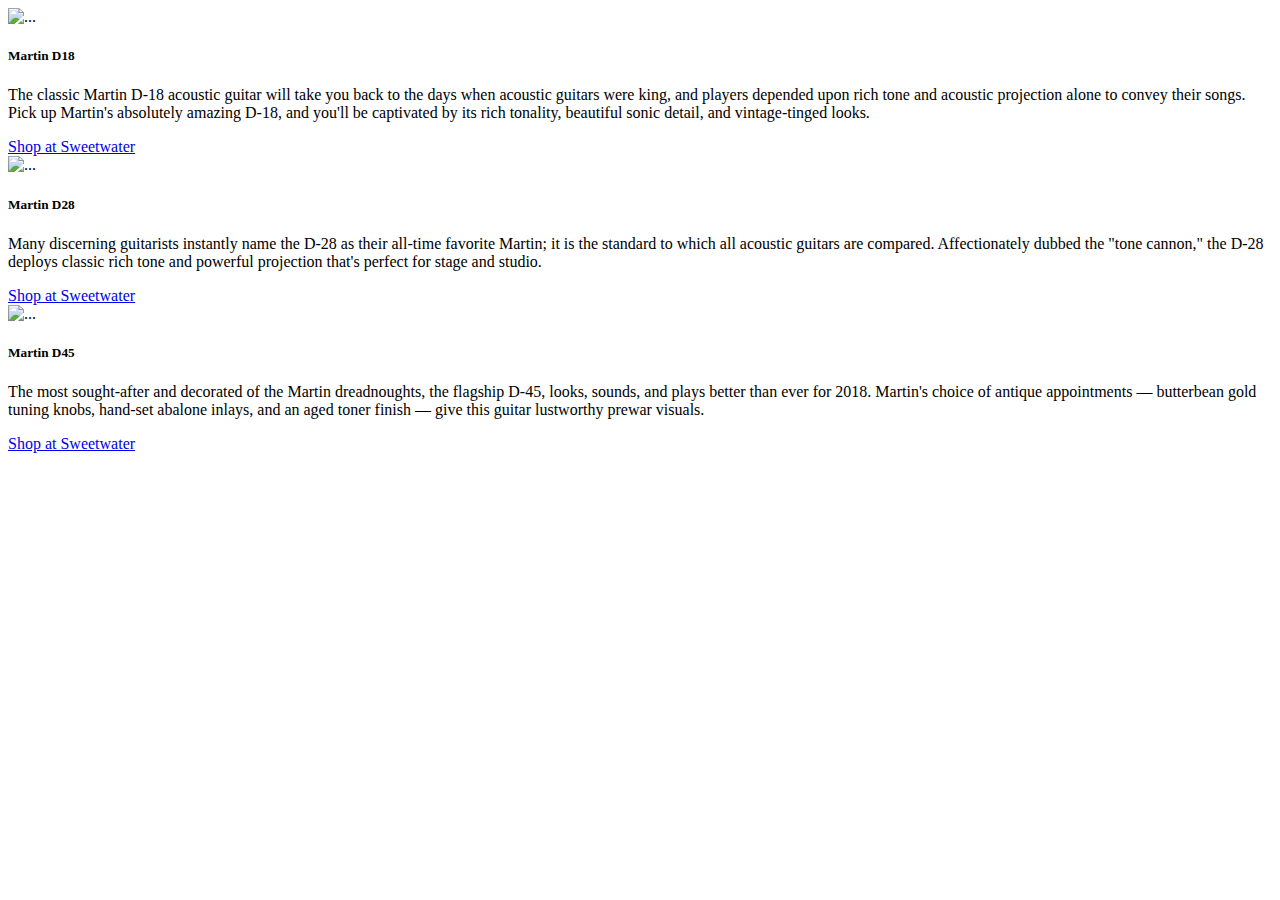
<file: src/main/resources/templates/index.html>
<!DOCTYPE html>
<html lang="en">
<head th:replace="~{fragments/_head :: head(pageTitle='Home')}"></head>
<body>
    <header th:replace="~{fragments/_nav}"></header>
    <main>
        <div class="w-75 row justify-content-center mx-auto py-5">
            <div class="col-4">
                <div class="card h-100">
                    <img th:src="@{/images/martind18.webp}" class="card-img-top" alt="...">
                    <div class="card-body app-bg-primary text-light">
                        <h5 class="card-title">Martin D18</h5>
                        <p class="card-text">
                            The classic Martin D-18 acoustic guitar will take you back to the days when acoustic guitars were king,
                            and players depended upon rich tone and acoustic projection alone to convey their songs. Pick up Martin's absolutely
                            amazing D-18, and you'll be captivated by its rich tonality, beautiful sonic detail, and vintage-tinged looks.
                        </p>
                        <a href="https://www.sweetwater.com/store/detail/MD18--martin-d-18-natural" class="btn btn-light">Shop at Sweetwater</a>
                    </div>
                </div>
            </div>
            <div class="col-4">
                <div class="card h-100">
                    <img th:src="@{/images/martind28.webp}" class="card-img-top" alt="...">
                    <div class="card-body app-bg-primary text-light">
                        <h5 class="card-title">Martin D28</h5>
                        <p class="card-text">
                            Many discerning guitarists instantly name the D-28 as their all-time favorite Martin; it is the standard to which all
                            acoustic guitars are compared. Affectionately dubbed the "tone cannon," the D-28 deploys classic rich tone and powerful
                            projection that's perfect for stage and studio.
                        </p>
                        <a href="https://www.sweetwater.com/store/detail/MD28--martin-d-28-natural" class="btn btn-light">Shop at Sweetwater</a>
                    </div>
                </div>
            </div>
            <div class="col-4">
                <div class="card h-100">
                    <img th:src="@{/images/martind45.webp}" class="card-img-top" alt="...">
                    <div class="card-body app-bg-primary text-light">
                        <h5 class="card-title">Martin D45</h5>
                        <p class="card-text">
                            The most sought-after and decorated of the Martin dreadnoughts, the flagship D-45, looks, sounds,
                            and plays better than ever for 2018. Martin's choice of antique appointments — butterbean gold tuning knobs,
                            hand-set abalone inlays, and an aged toner finish — give this guitar lustworthy prewar visuals.
                        </p>
                        <a href="https://www.sweetwater.com/store/detail/MD28--martin-d-28-natural" class="btn btn-light">Shop at Sweetwater</a>
                    </div>
                </div>
            </div>
        </div>
    </main>
    <footer th:replace="~{fragments/_footer}"></footer>
    <div th:replace="~{fragments/_scripts}"></div>
</body>
</html>
</file>
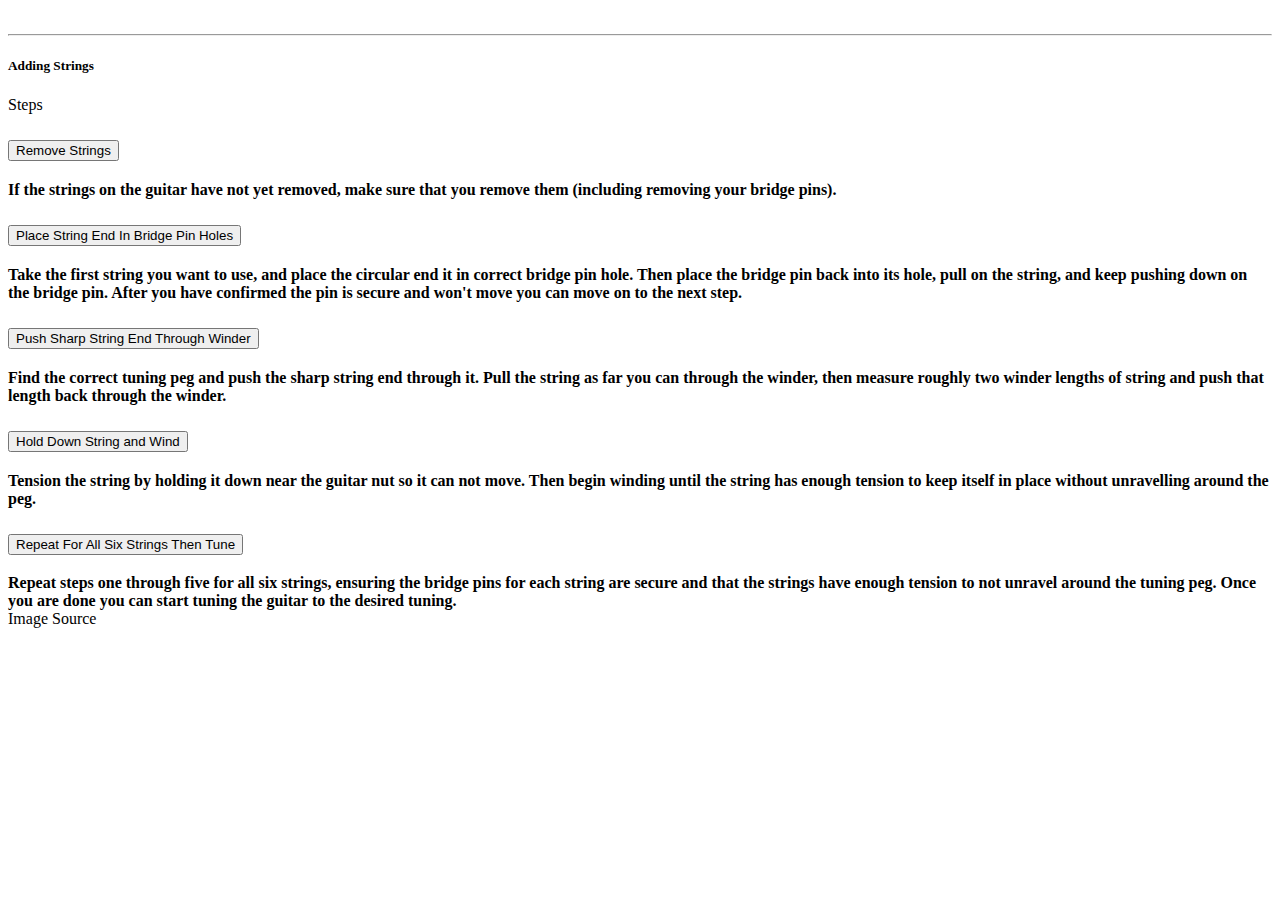
<file: src/main/resources/templates/adding_strings.html>
<!DOCTYPE html>
<html lang="en">
<head th:replace="~{fragments/_head :: head(pageTitle='Adding Strings')}"></head>
<body>
<header th:replace="~{fragments/_nav}"></header>
<main>
    <div class="hstack justify-content-center w-50 mx-auto py-5">
        <div class="card w-100 app-bg-primary" id="card-main">
            <img class="card-img-top mx-auto object-fit-scale" style="max-width: 24rem; aspect-ratio: 1;">
            <hr class="m-3 border border-light">
            <div class="card-body pt-0 text-light">
                <h5 class="card-title">Adding Strings</h5>
                <p class="card-text">Steps</p>
                <div class="accordion pb-3" id="accordion-steps">
                    <div class="accordion-item">
                        <h2 class="accordion-header">
                            <button class="accordion-button" type="button" data-bs-toggle="collapse" data-bs-target="#collapse-one" aria-expanded="true" aria-controls="collapse-one">
                                Remove Strings
                            </button>
                        </h2>
                        <div id="collapse-one" class="accordion-collapse collapse show" data-bs-parent="#accordion-steps">
                            <div class="accordion-body">
                                <strong>
                                    If the strings on the guitar have not yet removed, make sure that you remove them (including removing your bridge pins).
                                </strong>
                            </div>
                        </div>
                    </div>
                    <div class="accordion-item">
                        <h2 class="accordion-header">
                            <button class="accordion-button collapsed" type="button" data-bs-toggle="collapse" data-bs-target="#collapse-two" aria-expanded="false" aria-controls="collapse-two">
                                Place String End In Bridge Pin Holes
                            </button>
                        </h2>
                        <div id="collapse-two" class="accordion-collapse collapse" data-bs-parent="#accordion-steps">
                            <div class="accordion-body">
                                <strong>
                                    Take the first string you want to use, and place the circular end it in correct bridge pin hole.
                                    Then place the bridge pin back into its hole, pull on the string, and keep pushing down on the bridge pin.
                                    After you have confirmed the pin is secure and won't move you can move on to the next step.
                                </strong>
                            </div>
                        </div>
                    </div>
                    <div class="accordion-item">
                        <h2 class="accordion-header">
                            <button class="accordion-button collapsed" type="button" data-bs-toggle="collapse" data-bs-target="#collapse-three" aria-expanded="false" aria-controls="collapse-three">
                                Push Sharp String End Through Winder
                            </button>
                        </h2>
                        <div id="collapse-three" class="accordion-collapse collapse" data-bs-parent="#accordion-steps">
                            <div class="accordion-body">
                                <strong>
                                    Find the correct tuning peg and push the sharp string end through it. Pull the string as far you can through the winder, then
                                    measure roughly two winder lengths of string and push that length back through the winder.
                                </strong>
                            </div>
                        </div>
                    </div>
                    <div class="accordion-item">
                        <h2 class="accordion-header">
                            <button class="accordion-button collapsed" type="button" data-bs-toggle="collapse" data-bs-target="#collapse-four" aria-expanded="false" aria-controls="collapse-four">
                                Hold Down String and Wind
                            </button>
                        </h2>
                        <div id="collapse-four" class="accordion-collapse collapse" data-bs-parent="#accordion-steps">
                            <div class="accordion-body">
                                <strong>
                                    Tension the string by holding it down near the guitar nut so it can not move. Then begin winding until the string
                                    has enough tension to keep itself in place without unravelling around the peg.
                                </strong>
                            </div>
                        </div>
                    </div>
                    <div class="accordion-item">
                        <h2 class="accordion-header">
                            <button class="accordion-button collapsed" type="button" data-bs-toggle="collapse" data-bs-target="#collapse-five" aria-expanded="false" aria-controls="collapse-five">
                                Repeat For All Six Strings Then Tune
                            </button>
                        </h2>
                        <div id="collapse-five" class="accordion-collapse collapse" data-bs-parent="#accordion-steps">
                            <div class="accordion-body">
                                <strong>
                                    Repeat steps one through five for all six strings, ensuring the bridge pins for each string are secure
                                    and that the strings have enough tension to not unravel around the tuning peg. Once you are done
                                    you can start tuning the guitar to the desired tuning.
                                </strong>
                            </div>
                        </div>
                    </div>
                </div>
                <a class="btn btn-light">Image Source</a>
            </div>
        </div>
    </div>
</main>
<footer th:replace="~{fragments/_footer}"></footer>
<script th:inline="javascript">
    const urls = [
        'https://stuff.fendergarage.com/images/Q/Z/B/fcwm-online-tuner-4up-acoustic-mobile.jpg',
        'https://d28z68mqtlsfzd.cloudfront.net/app/uploads/2019/02/26082849/guitar_changingstrings_20_img_5068-1024x683.jpg',
        'https://vjmedia.wpi.edu/images/f/ff/String_new_string_thru_tuner.jpg',
        'https://images.squarespace-cdn.com/content/v1/510519ace4b0869f641519d9/1563043696442-4RUH6JHL3GQ1DS4FOM9D/String+Wrap+Direction+-+Over+or+under+tuner+-+3-aside.png',
        'https://t3.ftcdn.net/jpg/01/20/15/34/360_F_120153454_V8pWeJEsh20jje4n1sp9tA1wffWVV66q.jpg'
    ];
    const images = [
        /*[[@{/images/tuning_pegs.webp}]]*/,
        /*[[@{/images/adding_string_and_peg.jpg}]]*/,
        /*[[@{/images/pushing_string_in.jpg}]]*/,
        /*[[@{/images/winding_direction.png}]]*/,
        /*[[@{/images/congrats.jpg}]]*/
    ];
    const altImageDescriptions = [
        'Picture of tuning pegs',
        'Picture of string and peg being placed in bridge pin hole',
        'Picture of string being pushed in tuning peg',
        'Picture depicting appropriate winding directions',
        'Picture of the word congratulations'
    ];
</script>
<div th:replace="~{fragments/_scripts}"></div>
</body>
</html>
</file>
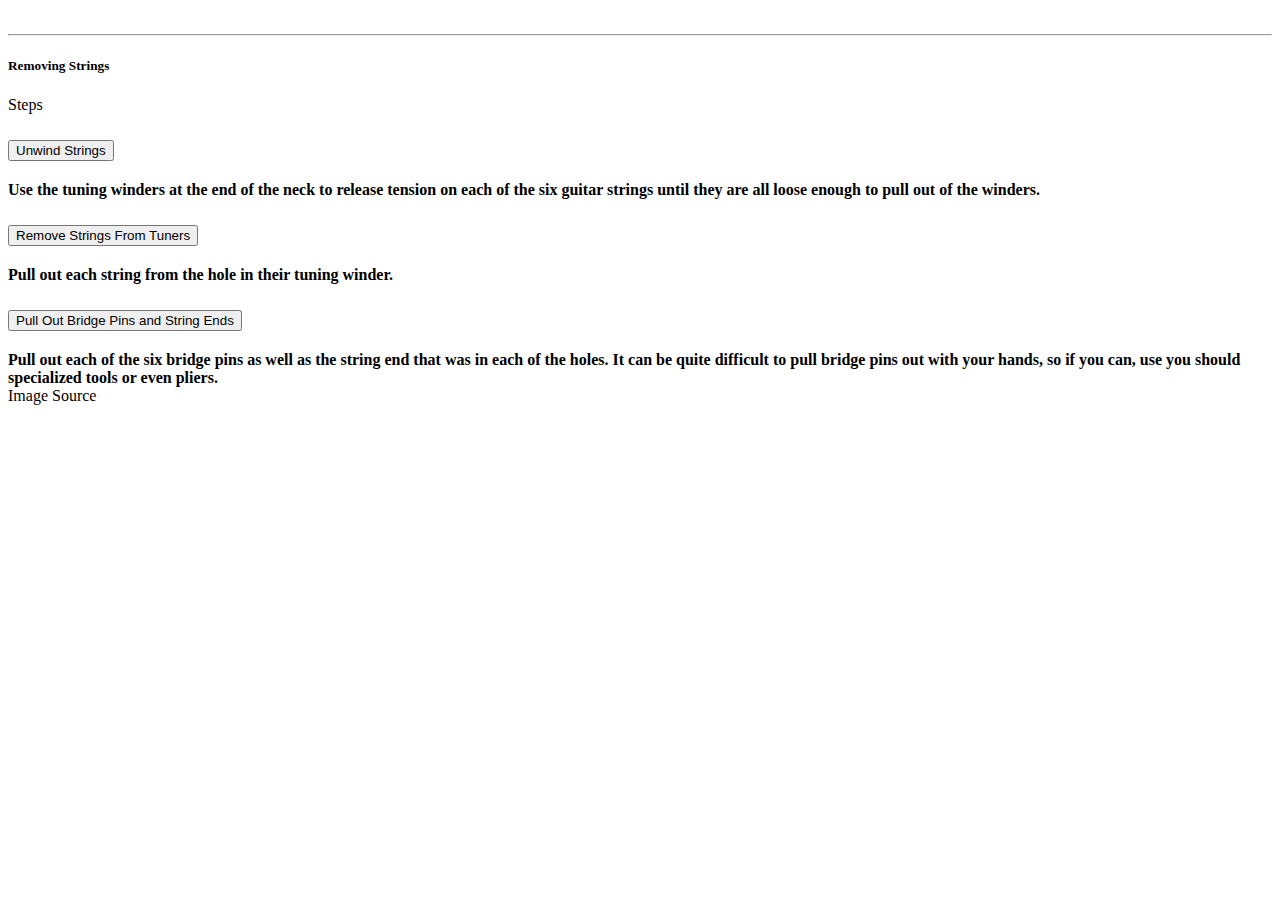
<file: src/main/resources/templates/removing_strings.html>
<!DOCTYPE html>
<html lang="en">
<head th:replace="~{fragments/_head :: head(pageTitle='Removing Strings')}"></head>
<body>
    <header th:replace="~{fragments/_nav}"></header>
    <main>
        <div class="hstack justify-content-center w-50 mx-auto py-5">
            <div class="card w-100 app-bg-primary" id="card-main">
                <img class="card-img-top mx-auto object-fit-scale" style="max-width: 24rem; aspect-ratio: 1;">
                <hr class="m-3 border border-light">
                <div class="card-body pt-0 text-light">
                    <h5 class="card-title">Removing Strings</h5>
                    <p class="card-text">Steps</p>
                    <div class="accordion pb-3" id="accordion-steps">
                        <div class="accordion-item">
                            <h2 class="accordion-header">
                                <button class="accordion-button" type="button" data-bs-toggle="collapse" data-bs-target="#collapse-one" aria-expanded="true" aria-controls="collapse-one">
                                    Unwind Strings
                                </button>
                            </h2>
                            <div id="collapse-one" class="accordion-collapse collapse show" data-bs-parent="#accordion-steps">
                                <div class="accordion-body">
                                    <strong>
                                        Use the tuning winders at the end of the neck to release tension on each of the six
                                        guitar strings until they are all loose enough to pull out of the winders.
                                    </strong>
                                </div>
                            </div>
                        </div>
                        <div class="accordion-item">
                            <h2 class="accordion-header">
                                <button class="accordion-button collapsed" type="button" data-bs-toggle="collapse" data-bs-target="#collapse-two" aria-expanded="false" aria-controls="collapse-two">
                                    Remove Strings From Tuners
                                </button>
                            </h2>
                            <div id="collapse-two" class="accordion-collapse collapse" data-bs-parent="#accordion-steps">
                                <div class="accordion-body">
                                    <strong>
                                        Pull out each string from the hole in their tuning winder.
                                    </strong>
                                </div>
                            </div>
                        </div>
                        <div class="accordion-item">
                            <h2 class="accordion-header">
                                <button class="accordion-button collapsed" type="button" data-bs-toggle="collapse" data-bs-target="#collapse-three" aria-expanded="false" aria-controls="collapse-three">
                                    Pull Out Bridge Pins and String Ends
                                </button>
                            </h2>
                            <div id="collapse-three" class="accordion-collapse collapse" data-bs-parent="#accordion-steps">
                                <div class="accordion-body">
                                    <strong>
                                        Pull out each of the six bridge pins as well as the string end that was in each of the holes. It can be quite
                                        difficult to pull bridge pins out with your hands, so if you can, use you should specialized tools or even pliers.
                                    </strong>
                                </div>
                            </div>
                        </div>
                    </div>
                    <a class="btn btn-light">Image Source</a>
                </div>
            </div>
        </div>
    </main>
    <footer th:replace="~{fragments/_footer}"></footer>
    <script th:inline="javascript">
        const urls = [
            'https://stuff.fendergarage.com/images/Q/Z/B/fcwm-online-tuner-4up-acoustic-mobile.jpg',
            'https://staticctf.ubisoft.com/J3yJr34U2pZ2Ieem48Dwy9uqj5PNUQTn/227hZqK6t3ytBfgBt8DUxD/701b5ac00ffcbead3307c052e41523e1/Step_6_Pull_String_Through_the_Right_Tuning_Peg.png',
            'https://boldmusiclessons.com/wp-content/uploads/2021/03/guitar-restring-one.jpg'
        ];

        const images = [
            /*[[@{/images/tuning_pegs.webp}]]*/,
            /*[[@{/images/pulling_string_out.avif}]]*/,
            /*[[@{/images/pulling_pin_out.jpg}]]*/
        ];

        const altImageDescriptions = [
          'Picture of tuning pegs',
          'Picture of string being pulled out of tuning peg',
          'Picture of bridge pin being pulled out'
        ];
    </script>
    <div th:replace="~{fragments/_scripts}"></div>
</body>
</html>
</file>
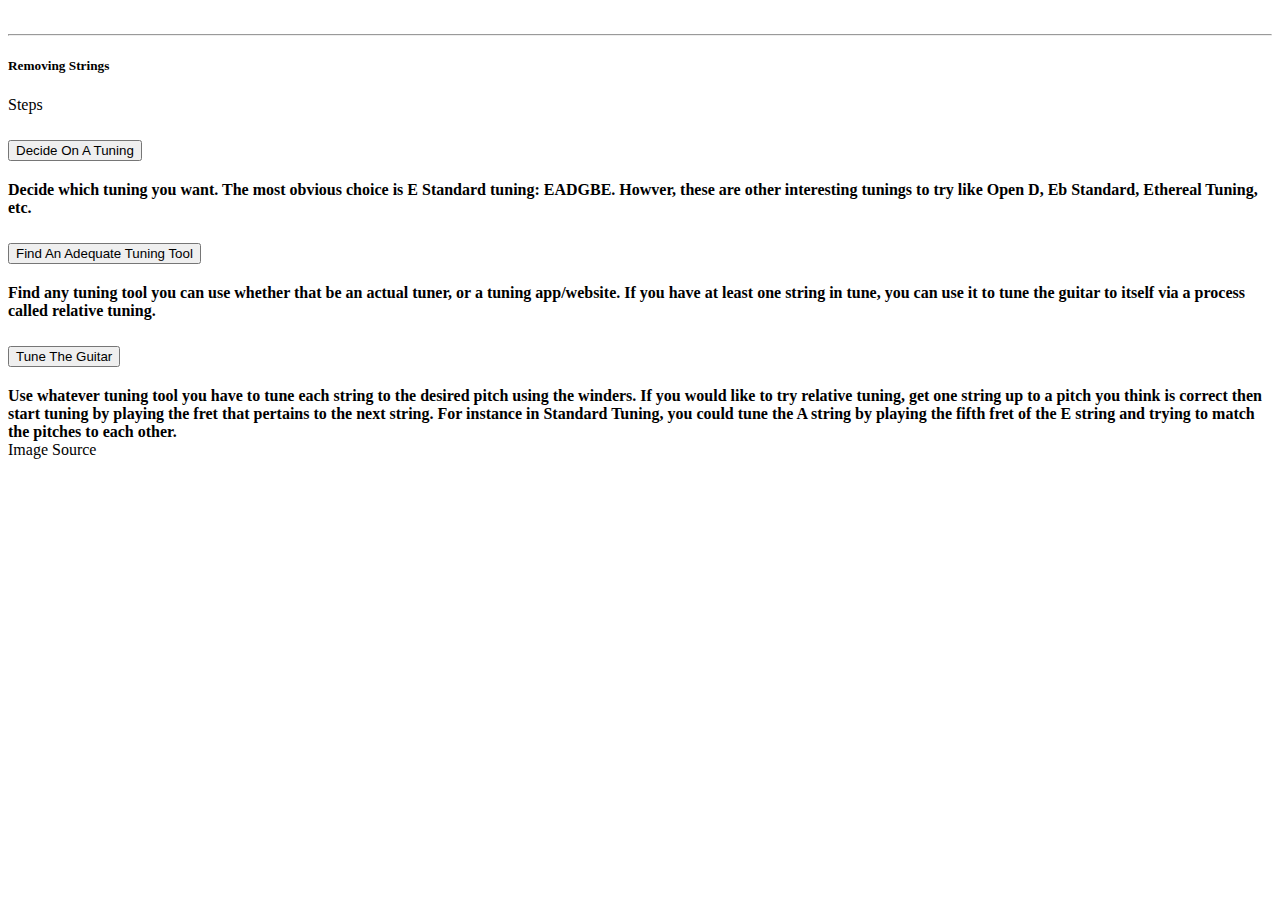
<file: src/main/resources/templates/tuning_strings.html>
<!DOCTYPE html>
<html lang="en">
<head th:replace="~{fragments/_head :: head(pageTitle='Tuning Strings')}"></head>
<body>
<header th:replace="~{fragments/_nav}"></header>
<main>
    <div class="hstack justify-content-center w-50 mx-auto py-5">
        <div class="card w-100 app-bg-primary" id="card-main">
            <img class="card-img-top mx-auto object-fit-scale" style="max-width: 24rem; aspect-ratio: 1;">
            <hr class="m-3 border border-light">
            <div class="card-body pt-0 text-light">
                <h5 class="card-title">Removing Strings</h5>
                <p class="card-text">Steps</p>
                <div class="accordion pb-3" id="accordion-steps">
                    <div class="accordion-item">
                        <h2 class="accordion-header">
                            <button class="accordion-button" type="button" data-bs-toggle="collapse" data-bs-target="#collapse-one" aria-expanded="true" aria-controls="collapse-one">
                                Decide On A Tuning
                            </button>
                        </h2>
                        <div id="collapse-one" class="accordion-collapse collapse show" data-bs-parent="#accordion-steps">
                            <div class="accordion-body">
                                <strong>
                                    Decide which tuning you want. The most obvious choice is E Standard tuning: EADGBE. Howver,
                                    these are other interesting tunings to try like Open D, Eb Standard, Ethereal Tuning, etc.
                                </strong>
                            </div>
                        </div>
                    </div>
                    <div class="accordion-item">
                        <h2 class="accordion-header">
                            <button class="accordion-button collapsed" type="button" data-bs-toggle="collapse" data-bs-target="#collapse-two" aria-expanded="false" aria-controls="collapse-two">
                                Find An Adequate Tuning Tool
                            </button>
                        </h2>
                        <div id="collapse-two" class="accordion-collapse collapse" data-bs-parent="#accordion-steps">
                            <div class="accordion-body">
                                <strong>
                                    Find any tuning tool you can use whether that be an actual tuner, or a tuning app/website.
                                    If you have at least one string in tune, you can use it to tune the guitar to itself via a process called relative tuning.
                                </strong>
                            </div>
                        </div>
                    </div>
                    <div class="accordion-item">
                        <h2 class="accordion-header">
                            <button class="accordion-button collapsed" type="button" data-bs-toggle="collapse" data-bs-target="#collapse-three" aria-expanded="false" aria-controls="collapse-three">
                                Tune The Guitar
                            </button>
                        </h2>
                        <div id="collapse-three" class="accordion-collapse collapse" data-bs-parent="#accordion-steps">
                            <div class="accordion-body">
                                <strong>
                                    Use whatever tuning tool you have to tune each string to the desired pitch using the winders.
                                    If you would like to try relative tuning, get one string up to a pitch you think is correct
                                    then start tuning by playing the fret that pertains to the next string. For instance in Standard Tuning,
                                    you could tune the A string by playing the fifth fret of the E string and trying to match the pitches to each other.
                                </strong>
                            </div>
                        </div>
                    </div>
                </div>
                <a class="btn btn-light">Image Source</a>
            </div>
        </div>
    </div>
</main>
<footer th:replace="~{fragments/_footer}"></footer>
<script th:inline="javascript">
    const urls = [
        'https://cdn.fuelrocks.com/1663545997422.jpg',
        'https://play.google.com/store/apps/details?id=com.mwm.guitartuner&hl=en_US',
        'https://fretboardblackbelt.files.wordpress.com/2018/07/relative-tuning.jpg'
    ];

    const images = [
        /*[[@{/images/standard_tuning.jpg}]]*/,
        /*[[@{/images/tuning_app.webp}]]*/,
        /*[[@{/images/relative_tuning.jpg}]]*/
    ];

    const altImageDescriptions = [
        'Picture of standard tuning on a guitar',
        'Picture of a tuning app on a phone',
        'Picture of relative tuning in standard tuning'
    ];
</script>
<div th:replace="~{fragments/_scripts}"></div>
</body>
</html>
</file>
